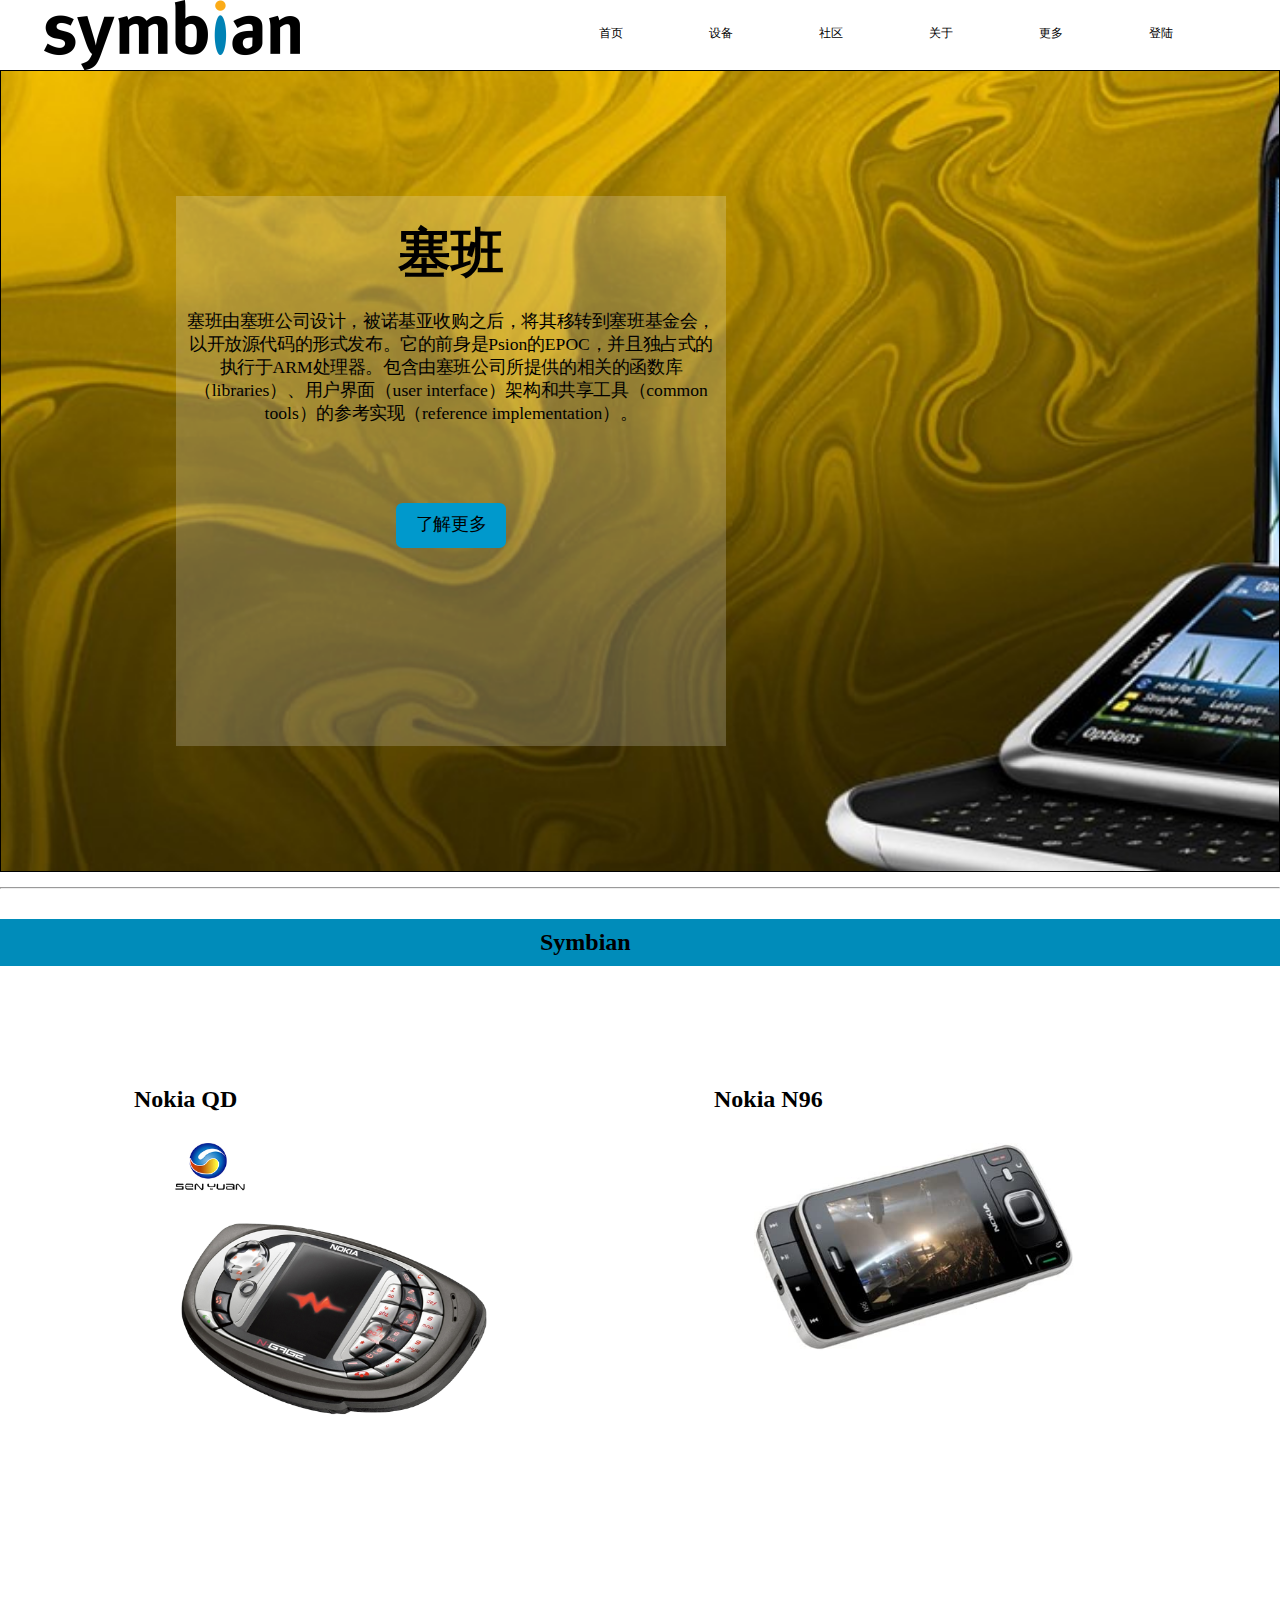
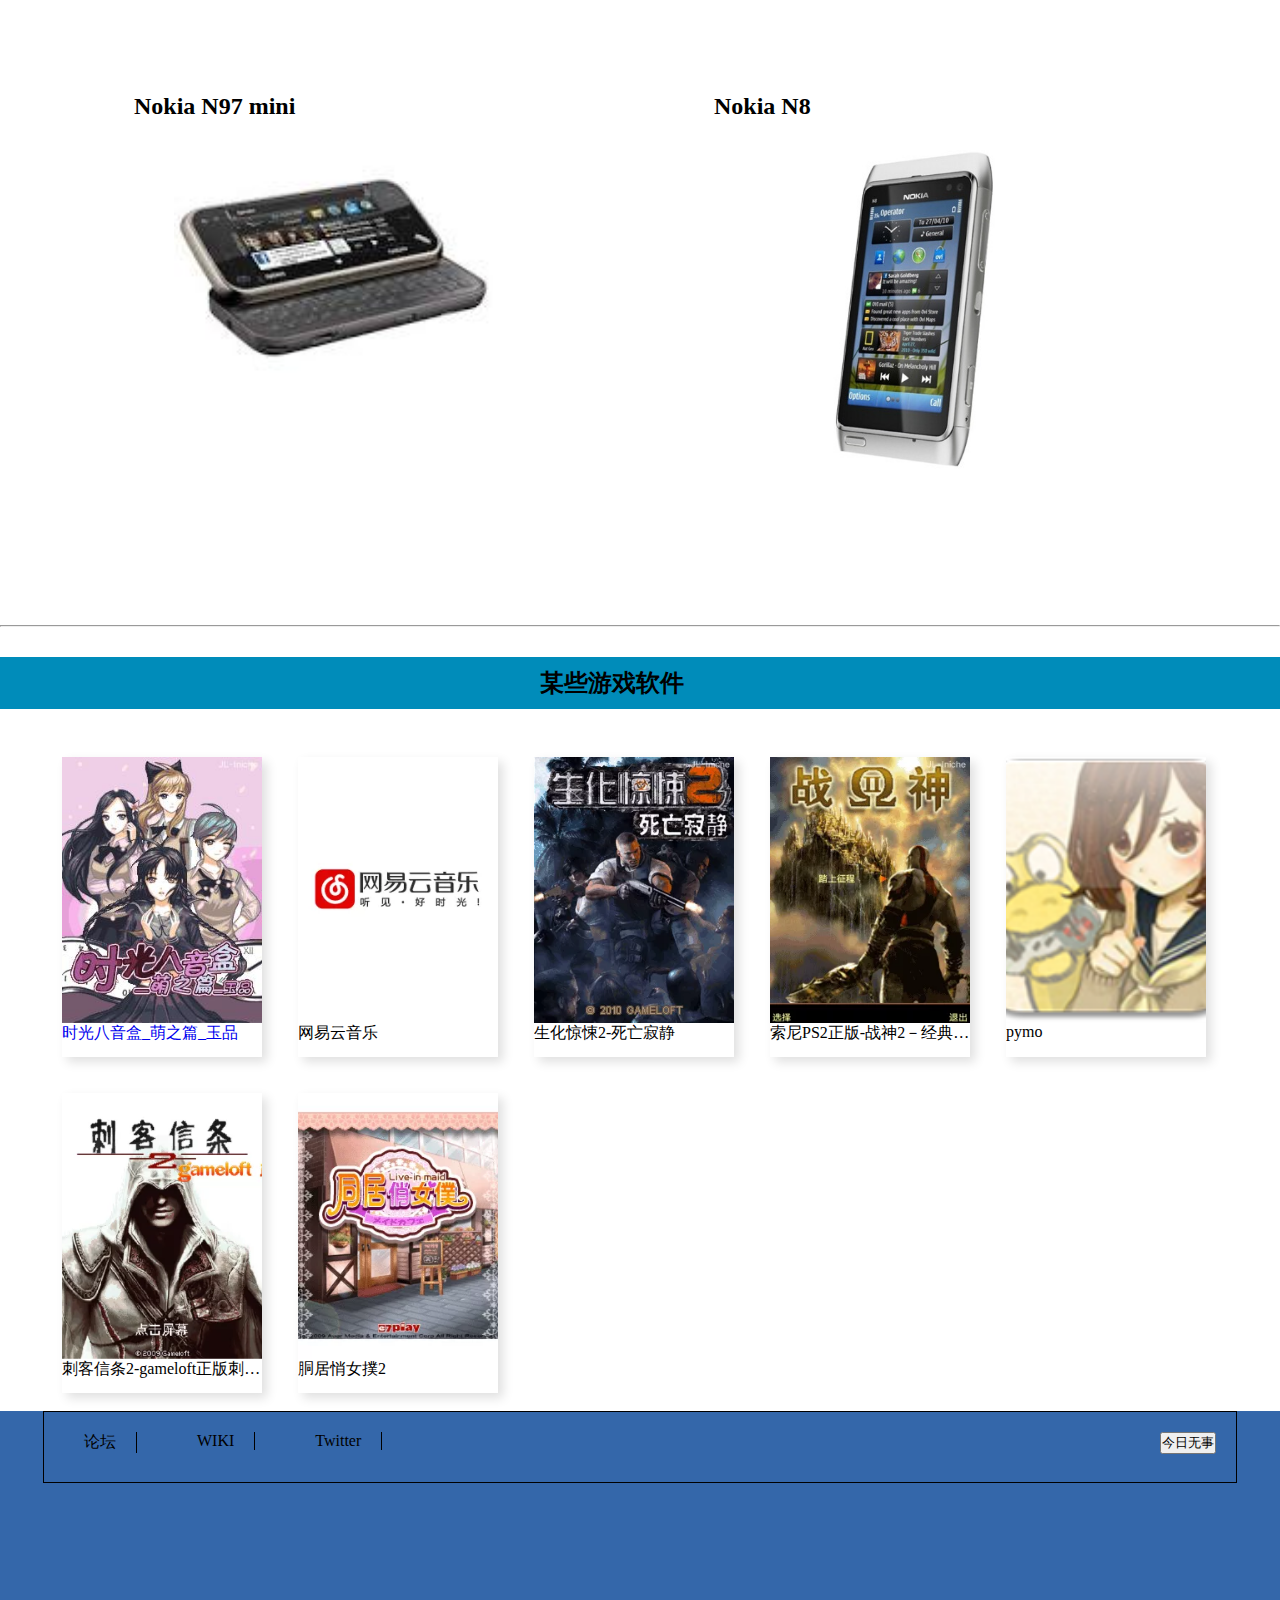
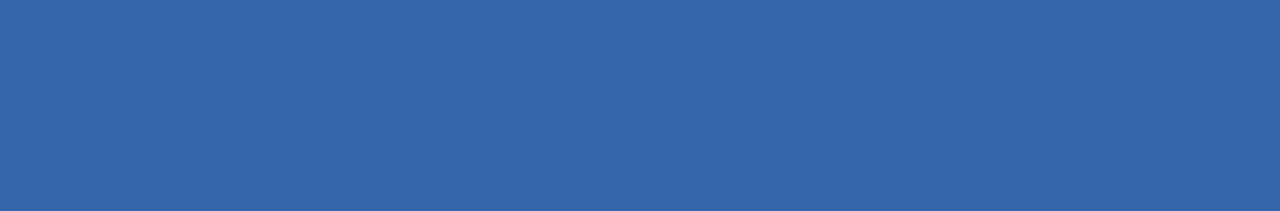
<file: index.html>
<!DOCTYPE html>
<html>

<head>
    <meta charset="UTF-8">
    <meta http-equiv="X-UA-Compatible" content="IE=edge">
    <meta name="viewport" content="width=device-width, initial-scale=1.0">
    <title>Symbian简介</title>
    <link href="./static/css/common.css" rel="stylesheet">
    <link href="./static/css/style.css" rel="stylesheet">
    <!-- 摆烂，因为实在没啥素材，我又不熟练操作 -->
</head>

<body>
    <div id="totop" class="totop">
        <span>⇧</span>
    </div>
    <div class="overlib" style="display: none;"><img src="./static/images/kunkun" alt=""></div>
    <div id="devices">
        <div id="dl" class="devices_list">
            <div class="devices_box">
                <h3>Symbian S60</h3>
                <ul>
                    <li><a href="#"></a>Nokia 6800</li>
                    <li><a href="#"></a>Nokia 5250</li>
                    <li><a href="#"></a>Nokia 5800</li>
                    <li><a href="#"></a>Nokia C5-03</li>
                    <li><a href="#"></a>Nokia N97</li>
                </ul>
            </div>
            <div class="devices_box">
                <h3>Symbian 3</h3>
                <ul>
                    <li><a href="#"></a>Nokia C6-01</li>
                    <li><a href="#"></a>Nokia C7-00</li>
                    <li><a href="#"></a>Nokia E7-00</li>
                    <li><a href="#"></a>Nokia N8-00</li>
                </ul>
            </div>
            <div class="devices_box">
                <h3>Symbian Anna</h3>
                <ul>
                    <li><a href="#"></a>Nokia T7-00</li>
                    <li><a href="#"></a>Nokia X7-00</li>
                    <li><a href="#"></a>Nokia E6-00</li>
                    <li><a href="#"></a>Nokia 500</li>
                    <li><a href="#"></a>Nokia 702T</li>
                </ul>
            </div>
            <div class="devices_box">
                <h3>Symbian Belle</h3>
                <ul>
                    <li><a href="#"></a>Nokia 603</li>
                    <li><a href="#"></a>Nokia 700</li>
                    <li><a href="#"></a>Nokia 701</li>
                    <li><a href="#"></a>Nokia 808</li>
                </ul>
            </div>
        </div>
    </div>
    <header class="nav">
        <h1 class="logo left"><a href="./writer.html">Symbian</a></h1>
        <div class="nav_list right">
            <ul class="menu">
                <li><a href="https://huilan.030810.xyz"><span class="nav_span1">首页</span><span class="nav_span2">HOME</span></a></li>
                <li id="devices_list" class="devices"><a
                        href="https://zh.wikipedia.org/wiki/Symbian#%E4%BD%BF%E7%94%A8Symbian%E4%BD%9C%E6%A5%AD%E7%B3%BB%E7%B5%B1%E7%9A%84%E8%A3%9D%E7%BD%AE"
                        target="_blank"><span class="nav_span1">设备</span><span class="nav_span2">DEVICES</span></a></li>
                <li><a href="https://www.dospy.wang/" target="_blank" title="塞班论坛"><span
                            class="nav_span1">社区</span><span class="nav_span2">FORMS</span></a></li>
                <li><a href="https://zh.wikipedia.org/wiki/Symbian" target="_blank"><span
                            class="nav_span1">关于</span><span class="nav_span2">ABOUT</span></a></li>
                <li><a href="https://zh.wikipedia.org/wiki/MeeGo" target="_blank" title="MeeGo操作系统"><span
                            class="nav_span1">更多</span><span class="nav_span2">MORE</span></a></li>
                <li><a href="./login.html" title="登陆"><span class="nav_span1">登陆</span><span
                            class="nav_span2">Login</span></a></li>
            </ul>
        </div>
    </header>
    <div class="info">
        <div class="message">
            <h1 title="Symbian">塞班</h1>
            <p>塞班由塞班公司设计，被诺基亚收购之后，将其移转到塞班基金会，以开放源代码的形式发布。它的前身是Psion的EPOC，并且独占式的执行于ARM处理器。包含由塞班公司所提供的相关的函数库（libraries）、用户界面（user
                interface）架构和共享工具（common tools）的参考实现（reference implementation）。</p>
            <button class="btn" onclick="n()">了解更多</button>
        </div>
    </div>
    <hr>
    <div class="syminfo" title="写不出来凑一凑">
        <div>
            <h2>Symbian</h2>
        </div>
    </div>
    <div class="module">
        <ul>
            <li class="mbox left">
                <div class="mlist">
                    <h2>Nokia QD</h2>
                    <div class="box"><img src="./static/images/symbian/qd" alt="" class="src">
                        <div class="mask">
                            <h2>Symbian S60v1</h2>
                            <p>SymbianOS操作系统Series 60操作界面的第一版,n-gage 1游戏,有独占游戏地狱镇魂歌</p>
                        </div>

                    </div>
                </div>
            </li>

            <li class="mbox left">
                <div class="mlist">
                    <h2>Nokia N96</h2>
                    <div class="box"><img src="./static/images/symbian/n96.jpg" alt="" class="src">
                        <div class="mask">
                            <h2>Symbian S60v3</h2>
                            <p>SymbianOS操作系统Series 60操作界面的第三版,多为按键机,其中n96有3D加速</p>
                        </div>
                    </div>

                </div>
            </li>

            <li class="mbox left">
                <div class="mlist">
                    <h2>Nokia N97 mini</h2>
                    <div class="box"><img src="./static/images/symbian/n97mini.jpeg" alt="" class="src">
                        <div class="mask">
                            <h2>Symbian S60 v5</h2>
                            <p>SymbianOS操作系统Series 60操作界面的第五版,默认电阻屏,有键盘对n-nage游戏较为友好</p>
                        </div>
                    </div>

                </div>
            </li>

            <li class="mbox left">
                <div class="mlist">
                    <h2>Nokia N8</h2>
                    <div class="box"><img src="./static/images/symbian/n8.jpg" alt="" class="src">
                        <div class="mask">
                            <h2>Symbian3</h2>
                            <p>就是Symbian3,可升级成Anna或Belle, 设备升级为电容屏,更好支持qt,升级Anna或Belle后可玩性的大增,另外开源</p>
                        </div>
                    </div>

                </div>
            </li>
        </ul>
        <div>
            <audio id="ji" src="./static/audio/鸡.mp3">
            </audio>
            <audio id="ni" src="./static/audio/你.mp3">
            </audio>
            <audio id="tai" src="./static/audio/太.mp3">
            </audio>
            <audio id="mei" src="./static/audio/美.mp3">
            </audio>
        </div>
    </div>
    <hr>
    <div class="gl" title="写不出来凑一凑">
        <div>
            <h2>某些游戏软件</h2>
        </div>
    </div>
    <div class="container">
        <div class="game"><a href="https://iniche.cn/game/31756" target="_blank">
                <div class="cardbox">
                    <div class="imgbox"><img src="./static/images/时光八音盒_萌之篇_玉品.jpeg" alt=""></div>
                    时光八音盒_萌之篇_玉品
                </div>
            </a>
            <div class="cardbox">
                <div class="imgbox"><img src="./static/images/网易云音乐网易云音乐.webp" alt=""></div>
                网易云音乐
            </div>
            <div class="cardbox">
                <div class="imgbox"><img src="./static/images/生化惊悚2-死亡寂静.webp" alt=""></div>
                生化惊悚2-死亡寂静
            </div>
            <div class="cardbox">
                <div class="imgbox"><img src="./static/images/索尼PS2正版-战神2－经典巨作.webp" alt=""></div>
                索尼PS2正版-战神2－经典巨作
            </div>
            <div class="cardbox">
                <div class="imgbox"><img src="./static/images/pymo.png" alt=""></div>
                pymo
            </div>
            <div class="cardbox">
                <div class="imgbox"><img src="./static/images/刺客信条2-gameloft正版.webp" alt=""></div>
                刺客信条2-gameloft正版刺客信条2-gameloft正版
            </div>
            <div class="cardbox">
                <div class="imgbox"><img src="./static/images/胴居悄女撲2.webp" alt=""></div>
                胴居悄女撲2
            </div>
        </div>
    </div>
    <footer>
        <div class="foot">
            <div class="aboutme">
                <div class="link">
                    <ul>
                        <li>论坛</li>
                        <li>WIKI</li>
                        <li>Twitter</li>
                    </ul>
                </div>
                <div class="asscess"><button>今日无事</button></div>
            </div>
            <div class="footnr">
                <div class="service">

                </div>
            </div>
        </div>
    </footer>
    <div class="jige">
        <audio id="ji" src="./static/audio/鸡.mp3">
        </audio>
        <audio id="ni" src="./static/audio/你.mp3">
        </audio>
        <audio id="tai" src="./static/audio/太.mp3">
        </audio>
        <audio id="mei" src="./static/audio/美.mp3">
        </audio>
    </div>
    <script src="./static/js/jntm.js" type="text/javascript"></script>
    <script src="./static/js/symbian.js" type="text/javascript"></script>
</body>

</html>
</file>
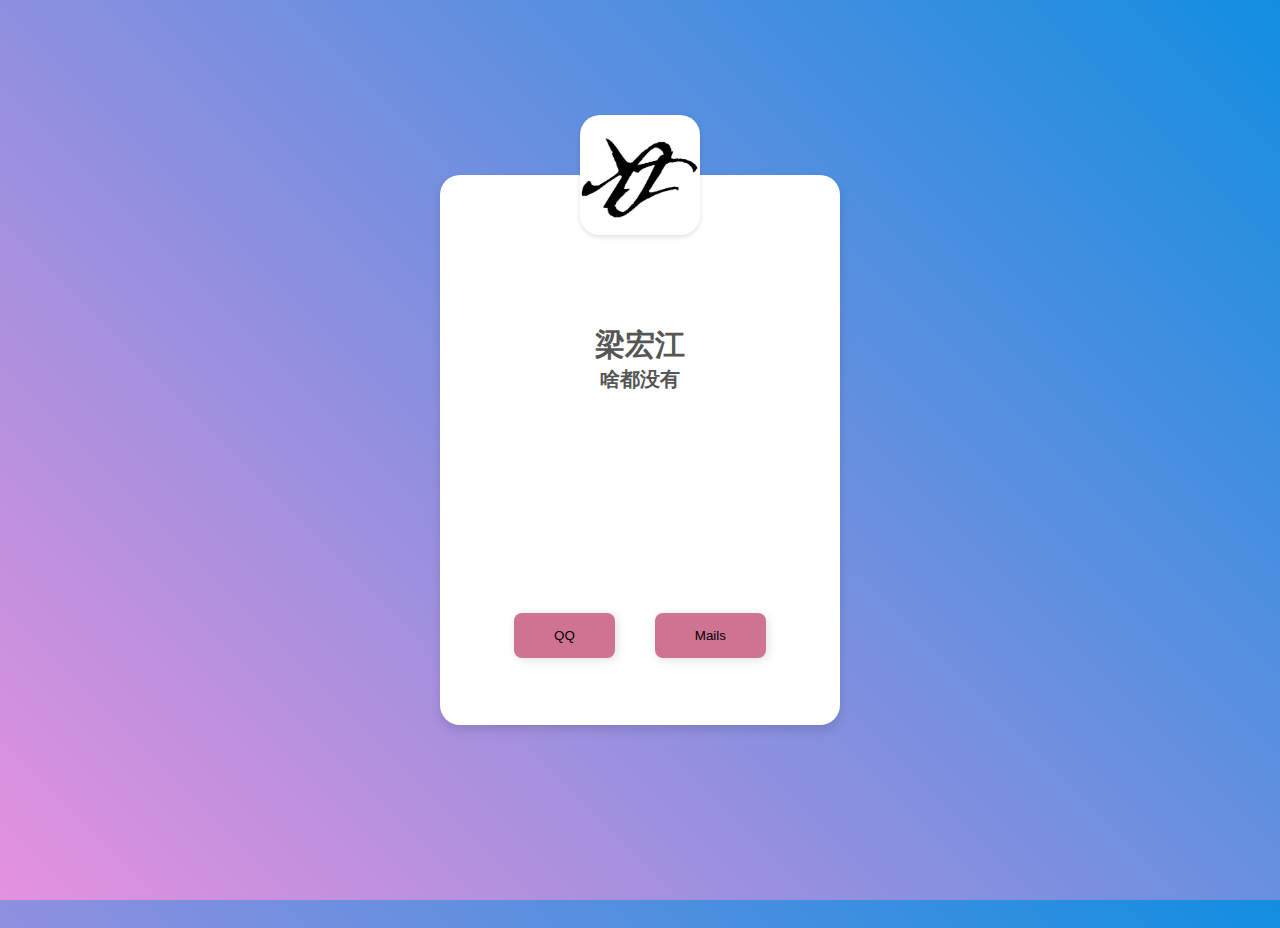
<file: writer.html>
<!DOCTYPE html>
<html lang="en">

<head>
    <meta charset="UTF-8">
    <meta http-equiv="X-UA-Compatible" content="IE=edge">
    <meta name="viewport" content="width=device-width, initial-scale=1.0">
    <title>关于作者</title>
    <link href="./static/css/writer.css" rel="stylesheet">
</head>

<body>
    <div class="container">
        <div class="card">
            <div class="imgbox"><img src="./static/images/writer.jpg" alt=""></div>
            <div class="content">
                <div class="name">
                    <h2>梁宏江</h2>
                    <p>啥都没有</p>
                </div>
                <div class="about">
                    <button id="qq">QQ</button>
                    <button id="mails">Mails</button>
                </div>
            </div>
        </div>
    </div>
    <div class="message">
        <h3>kfove.liang@gmail.com</h3>
    </div>
    <script>
        let qbtn = document.getElementById("qq");
        let mbtn = document.getElementById("mails");
        mbtn.onclick = (function () {
            let message = document.querySelector(".message");
            let count = 0;
            return function () {
                if (count == 0) {
                    count = 1;
                    message.style.display = "block";
                } else {
                    count = 0;
                    message.style.display = "none";
                }
            }

        })()
        qbtn.onclick = () => { window.open("tencent://message/?uin=582091350") }
    </script>
</body>

</html>
</file>
<file: static/css/common.css>
* {
    margin: 0;
    padding: 0;
}
li {
    list-style: none;
}

a {
    text-decoration: none;
}

.right {
    float: right;
}

.left {
    float: left;
}
</file>
<file: static/css/style.css>
.overlib {
    position: fixed;
}
#devices {
    width: 100%;
    height: 300px;
    position: absolute;
    z-index: 98;
    top: 70px;
    display: none;
}
#devices .devices_list {
    width: 1192px;
    height: 300px;
    display: flex;
    justify-content: center;
    margin: 0px auto;
    background-color: #fff;
    z-index: 99;
    box-sizing: border-box;
    box-shadow: 2px 2px 10px #00000020;
}
.logo {
    background: url("../images/symbian/logo.png") no-repeat;
    font-size: 0;
    height: 70px;
    width: 256px;
}

.logo a {
    display: block;
    height: 70px;
    width: 256px;
}

.nav {
    width: 1192px;
    height: 70px;
    margin: 0 auto;
}

.menu a {
    display: block;
    margin-top: 0px;
    transition: all 0.4s;
}

.nav_list {
    text-align: center;
    font-size: 0.75em;
}

.nav_list span {
    display: block;
    color: #000;
}

.nav_list li {
    width: 70px;
    height: 16px;
    margin: 25px 40px 0px 0px;
    float: left;
    overflow: hidden;
}

.nav_list li:hover a {
    margin-top: -16px;
}

.info {
    height: 800px;
    margin: 0px auto;
    background: url("../images/symbian/Historia-do-Symbian.jpg") no-repeat;
    background-size: cover;
    border: 1px solid #000;
    position: relative;
}

.message {
    width: 500px;
    height: 500px;
    background: rgba(255, 255, 255, 0.2);
    scale: 1.1;
    position: absolute;
    text-align: center;
    top: 150px;
    left: 200px;
}

.message h1 {
    margin: 20px auto;
    font-style: normal;
    font-size: 3em;
}

.message p {
    margin: 20px 5px;
    font-style: normal;
    font-size: 1em;
}

.btn {
    margin-top: 50px;
    background: #09c;
    border: 2px solid #09c;
    border-radius: 6px;
    color: #000;
    padding: 8px 16px;
    font-size: 16px;
    transition: all 0.3s;
}

.btn:hover {
    background-color: #008CBA;
    padding: 10px 20px;
}

hr {
    margin-top: 15px;
}

.module {
    width: 1192px;
    overflow: auto;
    margin: 10px auto;
}
.box {
    box-sizing: border-box;
    height: 400px;
    width: 400px;
    /* margin: 4px; */
    text-align: center;
    overflow: hidden;
    position: relative;
}
img {
    width: 80%;
    margin-top: 30px;
    transition: all 0.4s;
}

.box .mask {
    position: absolute;
    width: 0px;
    height: 0px;
    top: 0;
    left: 0;
    color: #fff;
    background: rgba(0, 0, 0, 0.8);
    overflow: hidden;
}

.box:hover img {
    width: 90%;
}

.box:hover .mask {
    width: 100%;
    height: 100%;
}
.mask h2 {
    margin-top: 50px;
    font-style: normal;
}
.mask p {
    margin: 20px auto;
    color: #fff;
}
.module li {
    margin: 90px;
}
.gl, .syminfo{
    width: 100%;
    margin: 30px 0px;
    background: #008CBA;
}
.gl div, .syminfo div   {
    width: 200px;
    margin: 0px auto;
    padding: 10px 0px;
}
.container {
    width: 100%;
    
}
.game {
    width: 1192px;
    margin: 0px auto;
    display: flex;
    flex-wrap: wrap;
    position: relative;

}
.game .cardbox {
    width: 200px;
    height: 300px;
    margin: 18px;
    box-sizing: border-box;
    white-space: nowrap;
    overflow: hidden;
    text-overflow: ellipsis;
    box-shadow: 5px 5px 10px #00000020;
    transition: all 0.3s;

}
.game .cardbox:hover {
    transform: translateY(-5px);
}
.game .cardbox .imgbox {
    height: 266px;
    width: 200px;
}
.game .cardbox .imgbox img{ 
    margin: 0px;
    height: 100%;
    width: 100%;
    object-fit: cover;
}
.game .cardbox h2{
    font-size: 1em;
    font-style: normal;
}
.devices_box {
    width: 200px;
    height: 300px;
    box-sizing: border-box;
    display: flex;
    align-items: center;
    flex-direction: column;
}
footer {
    height: 400px;
    background: #3467aa;
}
div.foot {
    width: 1192px;
    margin: 0 auto;
    border: #000 1px solid;
}
div.link {
    float: left;
}
div.aboutme {
    height: 70px;
}
div.link li {
    float: left;
    box-sizing: border-box;
    margin: 20px 20px;
    padding: 0 20px;
    border-right: #000 1px solid;
}
div.asscess {
    float: right;
}
div.asscess button {
    margin: 20px 20px;
}
.totop {
    width: 40px;
    height: 40px;
    font-size: 0em;
    position: fixed;
    display: flex;
    justify-content: center;
    align-items: center;
    bottom: 50px;
    right: 20px;
    z-index: 100;
    box-sizing: border-box;
    cursor: pointer;
}
</file>
<file: static/css/writer.css>
* {
    margin: 0;
    padding: 0;
    box-sizing: border-box;
}

body {
    display: flex;
    justify-content: center;
    align-items: center;
    min-height: 100vh;
    background: linear-gradient(225deg, rgb(18, 142, 224), rgb(229, 145, 222));
}

.card {
    position: relative;
    height: 550px;
    width: 400px;
    background: #fff;
    border-radius: 20px;
    box-shadow: 0px 5px 10px #00000020;
    transition: all 0.4s
}

.card:hover .imgbox {
    width: 200px;
    height: 200px;
}

.imgbox {
    width: 120px;
    height: 120px;
    position: absolute;
    left: 50%;
    top: -60px;
    border-radius: 20px;
    overflow: hidden;
    transform: translateX(-50%);
    box-shadow: 0px 2px 5px #00000020;
    transition: all 0.4s;
}

.imgbox img {
    position: absolute;
    top: 0;
    left: 0;
    width: 100%;
    height: 100%;
    object-fit: cover;

}

.card .name{
    width: 100%;
    height: 100%;
    margin: 100px auto;
    text-align: center;
    overflow: hidden;
}
.card .about {
    margin: 200px auto;
    display: flex;
    justify-content: center;
}
.card .content {
    padding: 50px;
    font-size: 1.25em;
    color: #555;
    font-weight: 600;
}
.card .content .about button {
    padding: 15px 40px;
    margin: 20px;
    border-radius: 8px;
    border: none;
    background: #ce7391;
    cursor: pointer;
    transition: all 0.4s;
    box-shadow: 2px 2px 10px #00000020;
}
.card .content .about button:hover {
    background: #fff;
}
.message {
    margin: 0px 20px;
    display: none;
    width: 200px;
    height: 100px;
    background: #fff ;
    border-radius: 20px;
}
.message h3 {
    line-height: 100px;
    display: block;
    margin: 0px auto;
}
</file>
